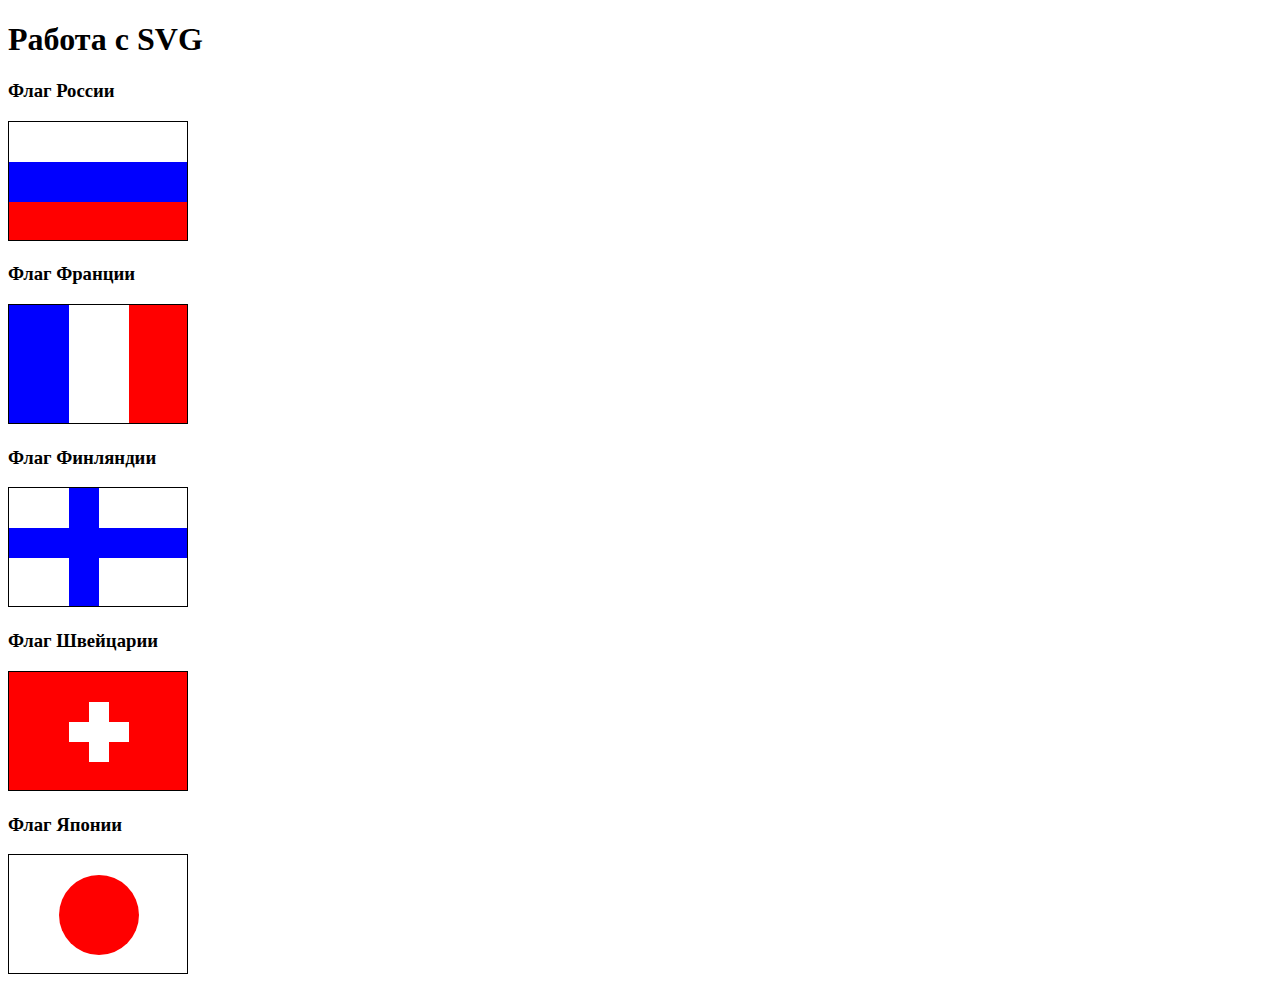
<file: task1/index.html>
<!DOCTYPE html>
<html lang="en">
    <head>
        <meta charset="UTF-8">
        <meta http-equiv="X-UA-Compatible" content="IE=edge">
        <meta name="viewport" content="width=device-width, initial-scale=1.0">
        <link rel="stylesheet" href="style.css"/>
        <title>svg1</title>
    </head>
    <body>

        <h1>Работа с SVG
        </h1>
        <h3>Флаг России</h3>

        <div>
            <svg height="120" width="180" style="border:1px solid black;">

                <rect x="0" y="0" width="180" height="40" style="fill:white;"/>
                <rect x="0" y="40" width="180" height="40" style="fill:blue;"/>
                <rect x="0" y="80" width="180" height="40" style="fill:red;"/>
            </svg>
        </div>
        <h3>Флаг Франции</h3>

        <div>
            <svg height="120" width="180" style="border:1px solid black;">

                <rect x="0" y="0" width="60" height="120" style="fill:blue;"/>
                <rect x="60" y="0" width="60" height="120" style="fill:white;"/>
                <rect x="120" y="0" width="60" height="120" style="fill:red;"/>
            </svg>
        </div>
        <h3>Флаг Финляндии</h3>

        <div>
            <svg height="120" width="180" style="border:1px solid black;">

                <rect x="60" y="0" width="30" height="120" style="fill:blue;"/>
                <rect x="0" y="40" width="180" height="30" style="fill:blue;"/>

            </svg>
        </div>
        <h3>Флаг Швейцарии</h3>

        <div class="switzerland">
            <svg height="120" width="180" style="border:1px solid black; fill:red;">

                <rect x="80" y="30" width="20" height="60" style="fill:white;"/>
                <rect x="60" y="50" width="60" height="20" style="fill:white;"/>

            </svg>
        </div>
        <h3>Флаг Японии</h3>

        <div>
            <svg height="120" width="180" style="border:1px solid black;">

                <circle cx="90" cy="60" r="40" style="fill:red"/>

            </svg>
        </div>

    </body>
</html>
</file>
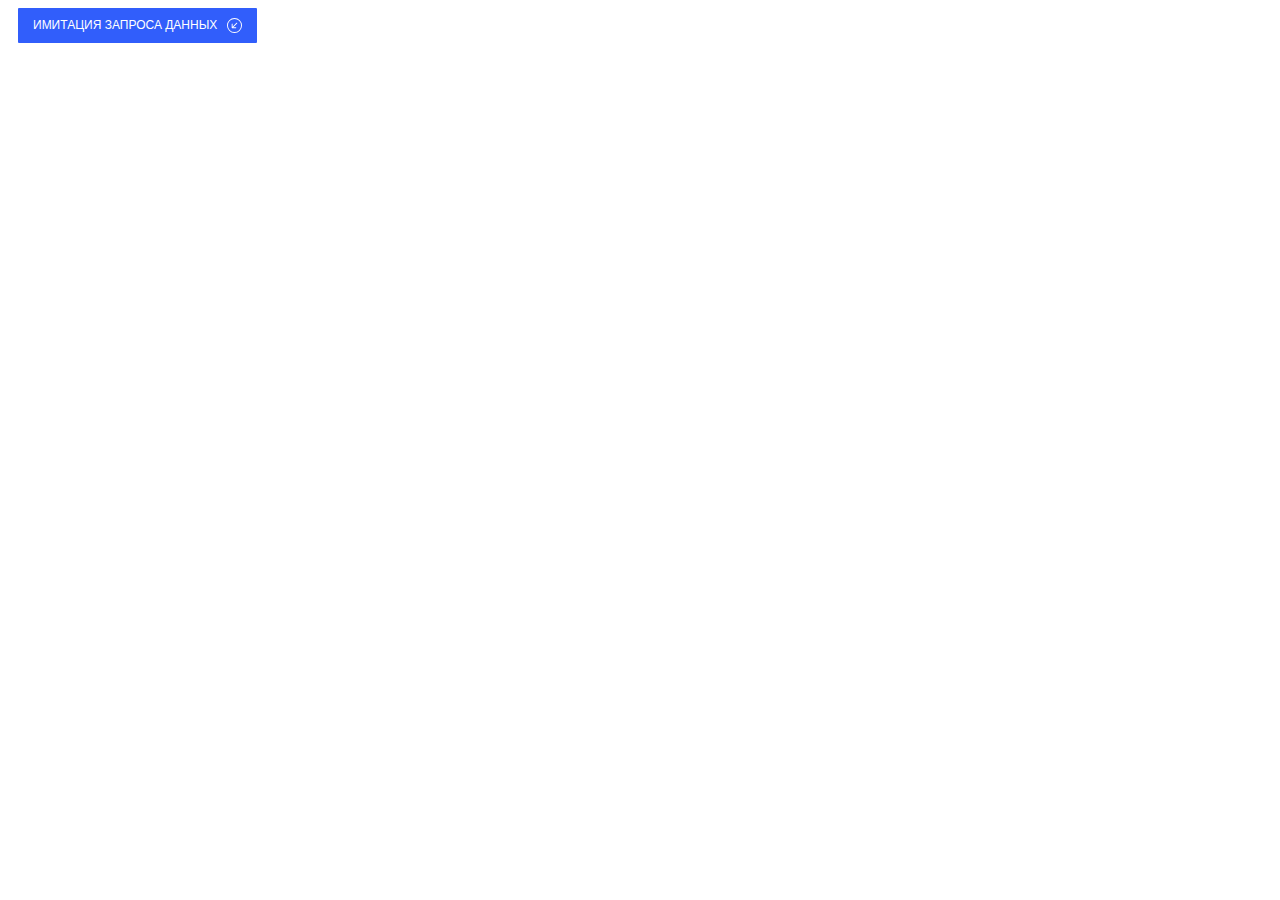
<file: task2/index.html>
<!DOCTYPE html>
<html lang="en">
    <head>
        <meta charset="UTF-8">
        <meta http-equiv="X-UA-Compatible" content="IE=edge">
        <meta name="viewport" content="width=device-width, initial-scale=1.0">
        <link rel="stylesheet" href="style.css"/>
        <title>SVG2</title>
    </head>
    <body>

        <button class="btn j-btn-test">
            <div class="btn_text">Имитация запроса данных</div>

            <div class="btn_icon">

                <svg
                    width="1em"
                    height="1em"
                    fill="currentColor"
                    class="bi bi-arrow-down-left-circle"
                    viewbox="0 0 16 16">
                    <path
                        fill-rule="evenodd"
                        d="M1 8a7 7 0 1 0 14 0A7 7 0 0 0 1 8zm15 0A8 8 0 1 1 0 8a8 8 0 0 1 16 0zm-5.904-2.854a.5.5 0 1 1 .707.708L6.707 9.95h2.768a.5.5 0 1 1 0 1H5.5a.5.5 0 0 1-.5-.5V6.475a.5.5 0 1 1 1 0v2.768l4.096-4.097z"/>
                </svg>

            </div>
            <div class="btn_icon_2 none_icon">
                <svg
                    width="1em"
                    height="1em"
                    fill="currentColor"
                    class="bi bi-arrow-down-left-circle-fill"
                    viewbox="0 0 16 16">
                    <path
                        d="M16 8A8 8 0 1 0 0 8a8 8 0 0 0 16 0zm-5.904-2.803a.5.5 0 1 1 .707.707L6.707 10h2.768a.5.5 0 0 1 0 1H5.5a.5.5 0 0 1-.5-.5V6.525a.5.5 0 0 1 1 0v2.768l4.096-4.096z"/>
                </svg>
            </div>

        </button>
        <script src="script.js"></script>
    </body>
</html>
</file>
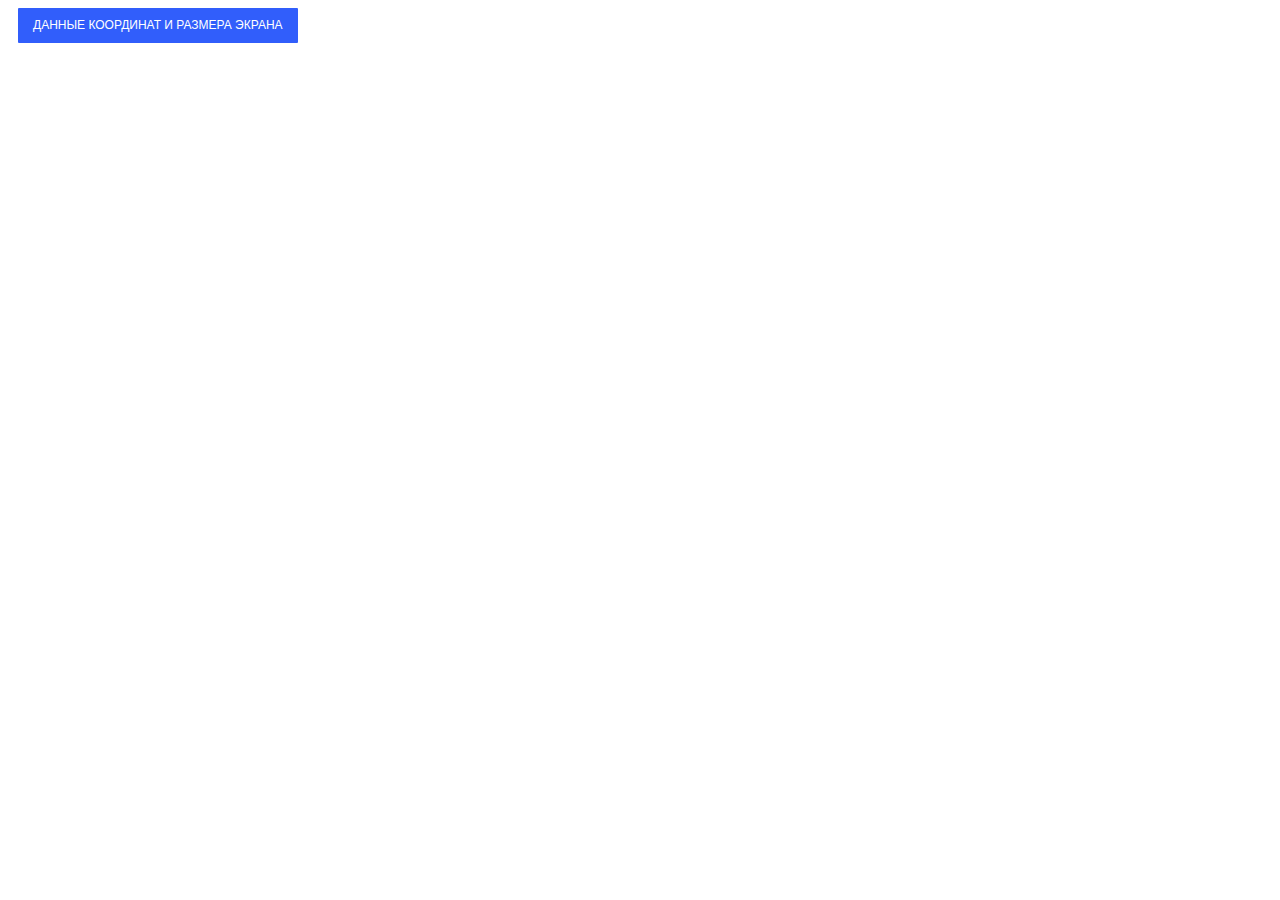
<file: task3/index.html>
<!DOCTYPE html>
<html lang="en">
    <head>
        <meta charset="UTF-8">
        <meta http-equiv="X-UA-Compatible" content="IE=edge">
        <meta name="viewport" content="width=device-width, initial-scale=1.0">
        <link rel="stylesheet" href="style.css"/>
        <title>Экран и координаты</title>
    </head>
    <body>
        <button class="btn j-btn-test">
            Данные координат и размера экрана
        </button>
        <p id="screen"></p>
        <p id="status"></p>

        <script src="script.js"></script>
    </body>
</html>
</file>
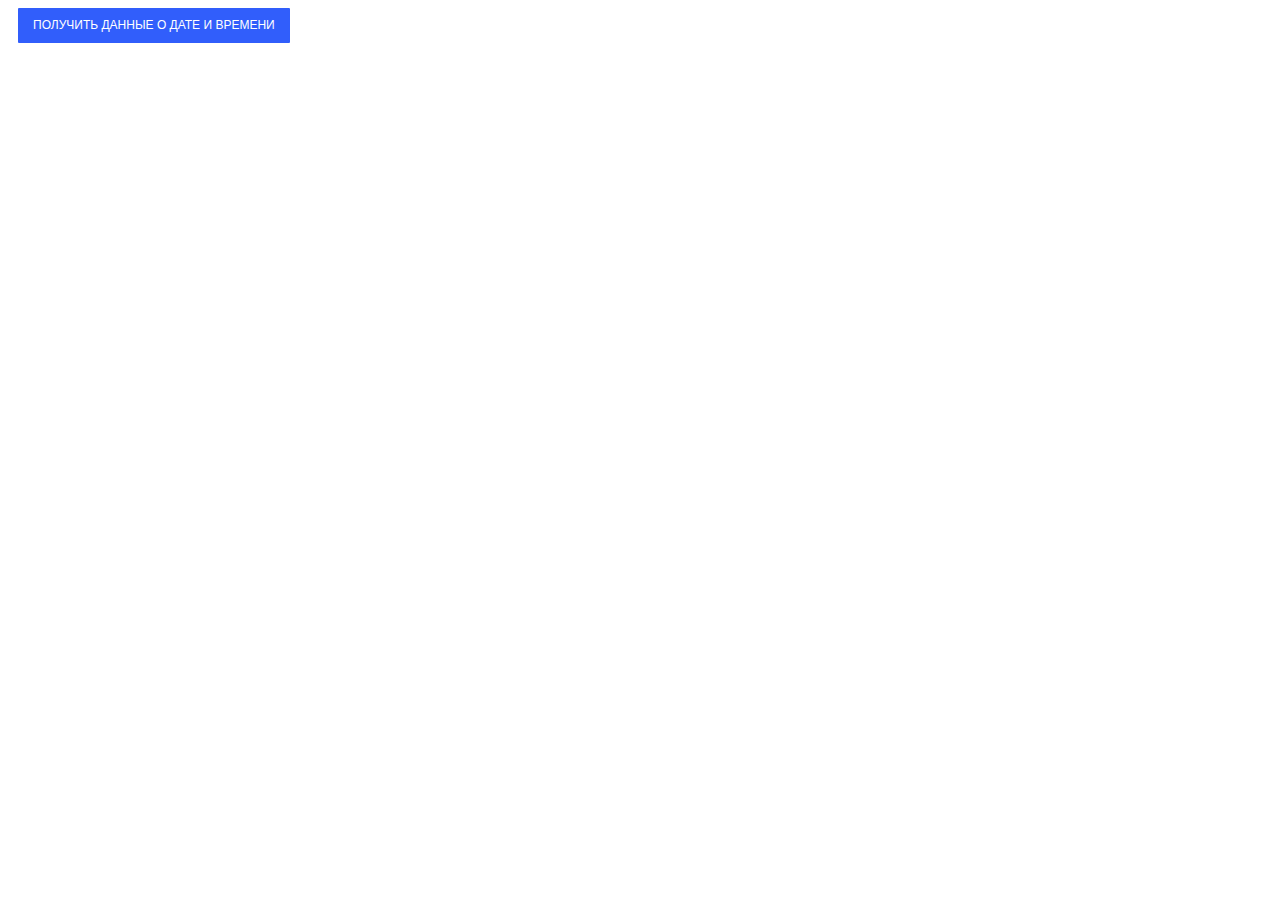
<file: task4/index.html>
<!DOCTYPE html>
<html lang="en">
    <head>
        <meta charset="UTF-8">
        <meta http-equiv="X-UA-Compatible" content="IE=edge">
        <meta name="viewport" content="width=device-width, initial-scale=1.0">
        <link rel="stylesheet" href="style.css"/>
        <title>Дата и время</title>
    </head>
    <body>
        <button class="btn j-btn-test">
            Получить данные о дате и времени
        </button>

        <div id="data"></div>

        <script src="script.js"></script>
    </body>
</html>
</file>
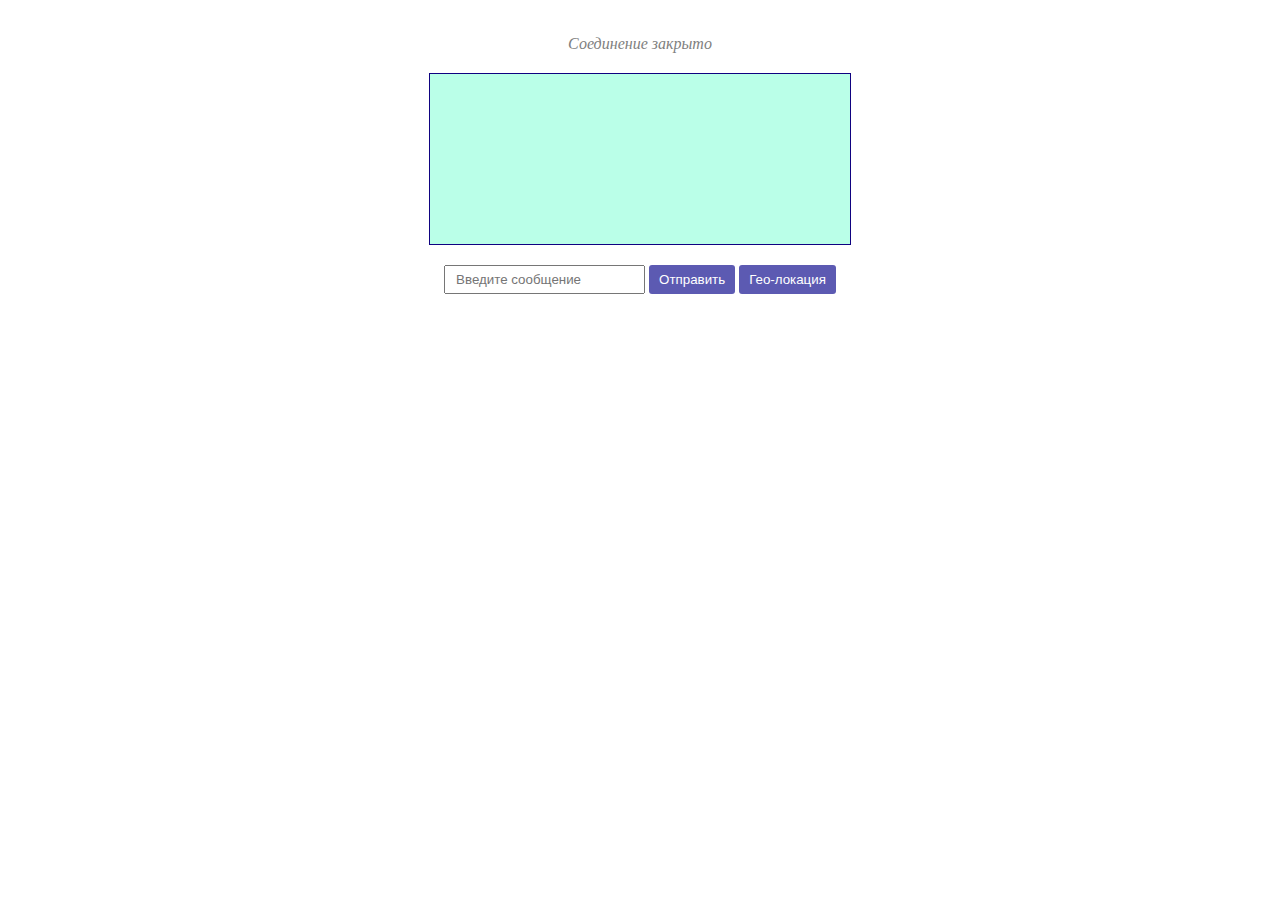
<file: task5/index.html>
<!DOCTYPE html>
<html lang="en">
<head>
    <meta charset="UTF-8">
    <meta http-equiv="X-UA-Compatible" content="IE=edge">
    <meta name="viewport" content="width=device-width, initial-scale=1.0">
    <link rel="stylesheet" href="style.css" />
   <title>ЧАТ</title>
</head> 
<body>
    <main id="chat">
        <div class="info_output"></div>
        <div class="chat_output"></div>
        <div class="chat_input">
          <input type="text" placeholder="Введите сообщение" />
          <button class="btn_send">Отправить</button>
          <button class="btn_geo">Гео-локация</button>
        </div>
      </main>
      
<script src="script.js"></script>
</body>
</html>
</file>
<file: task1/style.css>
body * {
    box-sizing: border-box;
}
.switzerland {
    background-color: red;
    display: inline-block;
    height: 120px;
}
</file>
<file: task2/style.css>
.btn {
    padding: 0;
    background-color: transparent;
    border: none;
    outline: none;
    -webkit-tap-highlight-color: transparent;
    box-shadow: none;
    cursor: pointer;

    display: flex;
    margin: 5px 10px;
    padding: 10px 15px;
    border-radius: 1px;
    font-size: 12px;
    line-height: 15px;
    text-transform: uppercase;
    color: white;
    background: #315efb;
    transition: 0.3s;
}

.btn:hover {
    box-shadow: 0 2px 8px 2px rgba(141,150,178,.3);
    transform: scale(1.05);
}

.btn_text {
    margin-right: 10px;
}

.btn_icon,
.btn_icon_2 {
    width: 15px;
    height: 15px;
    font-size: 15px;
}
.none_icon {
    display: none;
}
</file>
<file: task3/style.css>
.btn {
    padding: 0;
    background-color: transparent;
    border: none;
    outline: none;
    -webkit-tap-highlight-color: transparent;
    box-shadow: none;
    cursor: pointer;

    display: flex;
    margin: 5px 10px;
    padding: 10px 15px;
    border-radius: 1px;
    font-size: 12px;
    line-height: 15px;
    text-transform: uppercase;
    color: white;
    background: #315efb;
    transition: 0.3s;
}

.btn:hover {
    box-shadow: 0 2px 8px 2px rgba(141,150,178,.3);
    transform: scale(1.05);
}
</file>
<file: task4/style.css>
.btn {
    padding: 0;
    background-color: transparent;
    border: none;
    outline: none;
    -webkit-tap-highlight-color: transparent;
    box-shadow: none;
    cursor: pointer;

    display: flex;
    margin: 5px 10px;
    padding: 10px 15px;
    border-radius: 1px;
    font-size: 12px;
    line-height: 15px;
    text-transform: uppercase;
    color: white;
    background: #315efb;
    transition: 0.3s;
}

.btn:hover {
    box-shadow: 0 2px 8px 2px rgba(141,150,178,.3);
    transform: scale(1.05);
}
</file>
<file: task5/style.css>
#chat {
    width: 400px;
    margin: 15px auto;
    padding: 20px;
    display: flex;
    flex-direction: column;
    justify-content: center;
    align-items: center;
  }
  
  .info_output {
    color: grey;
    font-style: italic;
  }
  
  .chat_output {
    margin: 20px 0;
    border: 1px solid rgb(15, 2, 128);
    padding: 10px;
    height: 150px;
    width: 400px;
    overflow-y: scroll;
    position: relative;
    display: flex;
    flex-wrap: nowrap;
    flex-direction: column;
    background-color: rgba(127, 255, 212, 0.541);
  }
  
  .chat_output > div {
    max-width: 80%;
    padding: 5px 10px;
    margin: 5px 0;
    border-radius: 3px;
    color: #fff;
  }
  
  .chat_output .recieved {
    background: rgba(91, 4, 99, 0.479);
    align-self: flex-start;
  }
  .chat_output .sent {
    background: #0696a0;
    align-self: flex-end;
  }
  .chat_input input {
    padding: 5px 10px;
  }
  .btn_send,.btn_geo {
    padding: 7px 10px;
    color: #fff;
    background: #07058aa8;
    border: none;
    border-radius: 3px;
    cursor: pointer;
  }
</file>
